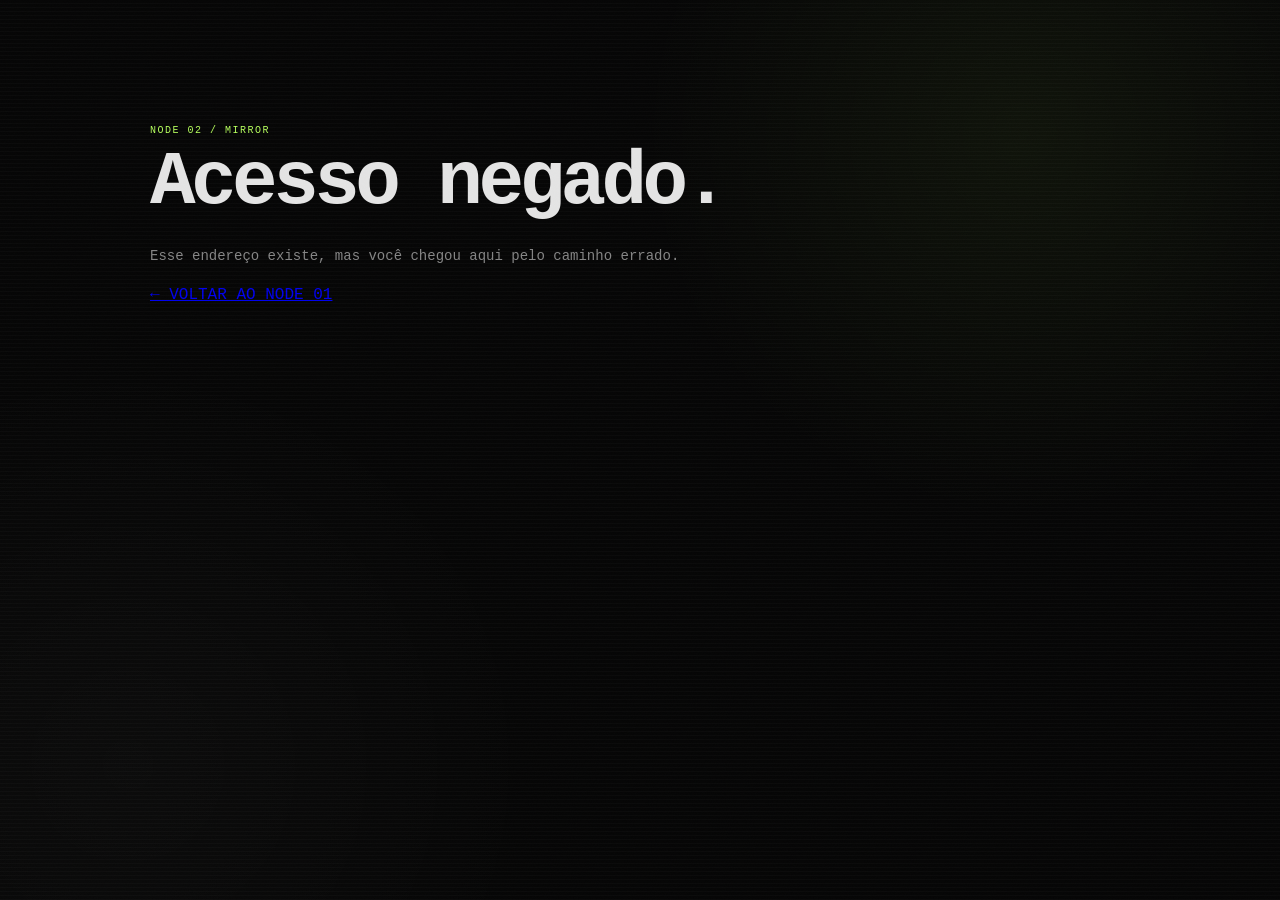
<file: node02.html>
<!doctype html>
<html lang="pt-BR">
<head>
  <meta charset="utf-8">
  <meta name="viewport" content="width=device-width, initial-scale=1">
  <meta name="theme-color" content="#070707">
  <title>NODE 02 / MIRROR</title>
  <link rel="stylesheet" href="node02.css">
</head>
<body>
  <div class="noise" aria-hidden="true"></div>
  <div class="scanlines" aria-hidden="true"></div>

  <main class="mirror-shell" id="app">
    <header class="mirror-top">
      <div>
        <p class="eyebrow">NODE 02 / MIRROR</p>
        <strong>arquivo-espelho</strong>
      </div>
      <span id="mirrorState">CONNECTED</span>
    </header>

    <section class="mirror-hero">
      <p class="file-tag">COPY // 002</p>
      <h1>Esta cópia não devia estar acessível.</h1>
      <p class="lead">Não tem menu. Não tem página inicial. Só apareceu porque alguém deixou o endereço salvo no terminal.</p>
    </section>

    <section class="recording-card">
      <div class="recording-head">
        <div>
          <span class="file-tag">REC_001</span>
          <h2>teste antes de fechar</h2>
          <p>Arquivo de áudio encontrado junto da cópia.</p>
        </div>
        <div class="rec-status" id="recStatus">NOT PLAYED</div>
      </div>

      <div class="rec-player">
        <button class="play-button" id="playButton" aria-label="Tocar gravação">▶</button>
        <div class="wave" id="wave" aria-hidden="true">
          <i></i><i></i><i></i><i></i><i></i><i></i><i></i><i></i><i></i><i></i><i></i><i></i><i></i><i></i><i></i><i></i><i></i><i></i><i></i>
        </div>
        <div class="rec-time" id="recTime">00:00 / 00:38</div>
      </div>

      <div class="transcript" id="transcript">
        <p>O arquivo foi gravado em uma máquina antiga. A data no cabeçalho está ilegível.</p>
        <p class="muted">Transcrição disponível depois da reprodução.</p>
      </div>
    </section>

    <section class="notes">
      <div class="note">
        <span>NOTA</span>
        <p>O computador costumava desligar sozinho quando ninguém estava usando.</p>
      </div>
      <div class="note">
        <span>NOTA</span>
        <p>Não havia motivo para manter duas cópias do mesmo arquivo.</p>
      </div>
    </section>

    <footer>
      <a href="index.html">← VOLTAR AO NODE 01</a>
      <span>VISITOR <b id="visitor">0001</b></span>
    </footer>
  </main>

  <script src="node02.js"></script>
</body>
</html>
</file>
<file: node02.css>
:root{
  --bg:#060606;
  --panel:#0b0b0b;
  --line:#222;
  --text:#e4e4e4;
  --muted:#6d6d6d;
  --accent:#b5ff5c;
}
*{box-sizing:border-box}
html{min-height:100%;scroll-behavior:smooth}
body{
  margin:0;
  min-height:100vh;
  background:
    radial-gradient(circle at 80% 15%,rgba(181,255,92,.055),transparent 24rem),
    radial-gradient(circle at 10% 85%,rgba(255,255,255,.025),transparent 26rem),
    var(--bg);
  color:var(--text);
  font-family:ui-monospace,SFMono-Regular,Menlo,Monaco,Consolas,"Liberation Mono",monospace;
}
button,a{font:inherit}
.noise{
  position:fixed;inset:0;pointer-events:none;z-index:20;opacity:.035;
  background-image:url("data:image/svg+xml,%3Csvg xmlns='http://www.w3.org/2000/svg' width='120' height='120'%3E%3Cfilter id='n'%3E%3CfeTurbulence type='fractalNoise' baseFrequency='.95' numOctaves='2' stitchTiles='stitch'/%3E%3C/filter%3E%3Crect width='100%25' height='100%25' filter='url(%23n)' opacity='.5'/%3E%3C/svg%3E");
}
.scanlines{
  position:fixed;inset:0;pointer-events:none;z-index:21;opacity:.05;
  background:repeating-linear-gradient(to bottom,transparent 0 3px,#fff 4px);
}
.mirror-shell{width:min(100% - 32px,980px);margin:auto;position:relative}
.mirror-top{
  min-height:78px;border-bottom:1px solid var(--line);
  display:flex;align-items:center;justify-content:space-between;gap:18px;
}
.mirror-top strong{font-size:13px;letter-spacing:.06em}
.mirror-top>span{font-size:10px;color:var(--muted)}
.eyebrow,.file-tag{
  color:var(--accent);
  font-size:10px;
  letter-spacing:.15em;
  margin:0 0 10px;
}
.mirror-hero{padding:clamp(70px,12vw,125px) 0 52px;max-width:760px}
.mirror-hero h1{
  margin:0;
  font-size:clamp(38px,7vw,76px);
  line-height:.98;
  letter-spacing:-.06em;
}
.lead{max-width:650px;color:#858585;line-height:1.8;font-size:14px;margin:24px 0 0}
.recording-card{
  border:1px solid var(--line);
  background:linear-gradient(145deg,#101010,var(--panel));
  padding:24px;
}
.recording-head{display:flex;justify-content:space-between;gap:20px;align-items:flex-start}
.recording-head h2{font-size:21px;margin:0 0 8px;letter-spacing:-.04em}
.recording-head p{margin:0;color:var(--muted);font-size:12px;line-height:1.6}
.rec-status{font-size:9px;color:#555;letter-spacing:.12em;white-space:nowrap}
.rec-status.playing{color:var(--accent)}
.rec-player{
  margin-top:28px;
  border-top:1px solid #1f1f1f;
  border-bottom:1px solid #1f1f1f;
  padding:18px 0;
  display:grid;
  grid-template-columns:auto 1fr auto;
  align-items:center;
  gap:16px;
}
.play-button{
  width:46px;height:46px;border:1px solid #303030;background:#080808;color:var(--accent);
  cursor:pointer;display:grid;place-items:center;
}
.play-button:hover{border-color:#555}
.play-button.playing{animation:pulse .9s infinite}
.wave{height:44px;display:flex;align-items:center;gap:3px;overflow:hidden}
.wave i{display:block;width:3px;height:18%;background:#454545;transition:height .12s ease}
.wave.active i{background:var(--accent);animation:wave .8s ease-in-out infinite}
.wave i:nth-child(2n){animation-delay:.08s}
.wave i:nth-child(3n){animation-delay:.17s}
.wave i:nth-child(4n){animation-delay:.24s}
.rec-time{font-size:10px;color:#555;white-space:nowrap}
.transcript{
  min-height:130px;
  margin-top:20px;
  color:#9a9a9a;
  font-size:12px;
  line-height:1.9;
}
.transcript p{margin:0 0 9px}
.transcript .line{display:block}
.transcript .time{color:#555;display:inline-block;width:74px}
.transcript .muted{color:#505050}
.transcript.revealed{border-left:1px solid #2b2b2b;padding-left:14px}
.notes{display:grid;grid-template-columns:1fr 1fr;gap:12px;margin-top:12px}
.note{border:1px solid #181818;padding:18px}
.note span{font-size:9px;letter-spacing:.14em;color:#555}
.note p{margin:12px 0 0;color:#696969;font-size:12px;line-height:1.7}
footer{
  margin-top:34px;
  min-height:72px;
  border-top:1px solid var(--line);
  display:flex;
  align-items:center;
  justify-content:space-between;
  gap:12px;
  font-size:9px;
  letter-spacing:.08em;
  color:#4c4c4c;
}
footer a{color:#707070;text-decoration:none}
footer a:hover{color:var(--accent)}
footer b{color:#777}
@keyframes wave{0%,100%{height:16%}50%{height:78%}}
@keyframes pulse{50%{filter:brightness(1.3)}}
@media(max-width:700px){
  .mirror-top{align-items:flex-start;flex-direction:column;padding:18px 0}
  .mirror-top>span{align-self:flex-end}
  .recording-head{flex-direction:column}
  .rec-player{grid-template-columns:auto 1fr}
  .rec-time{grid-column:2}
  .notes{grid-template-columns:1fr}
  footer{align-items:flex-start;flex-direction:column;padding:18px 0}
}
</file>
